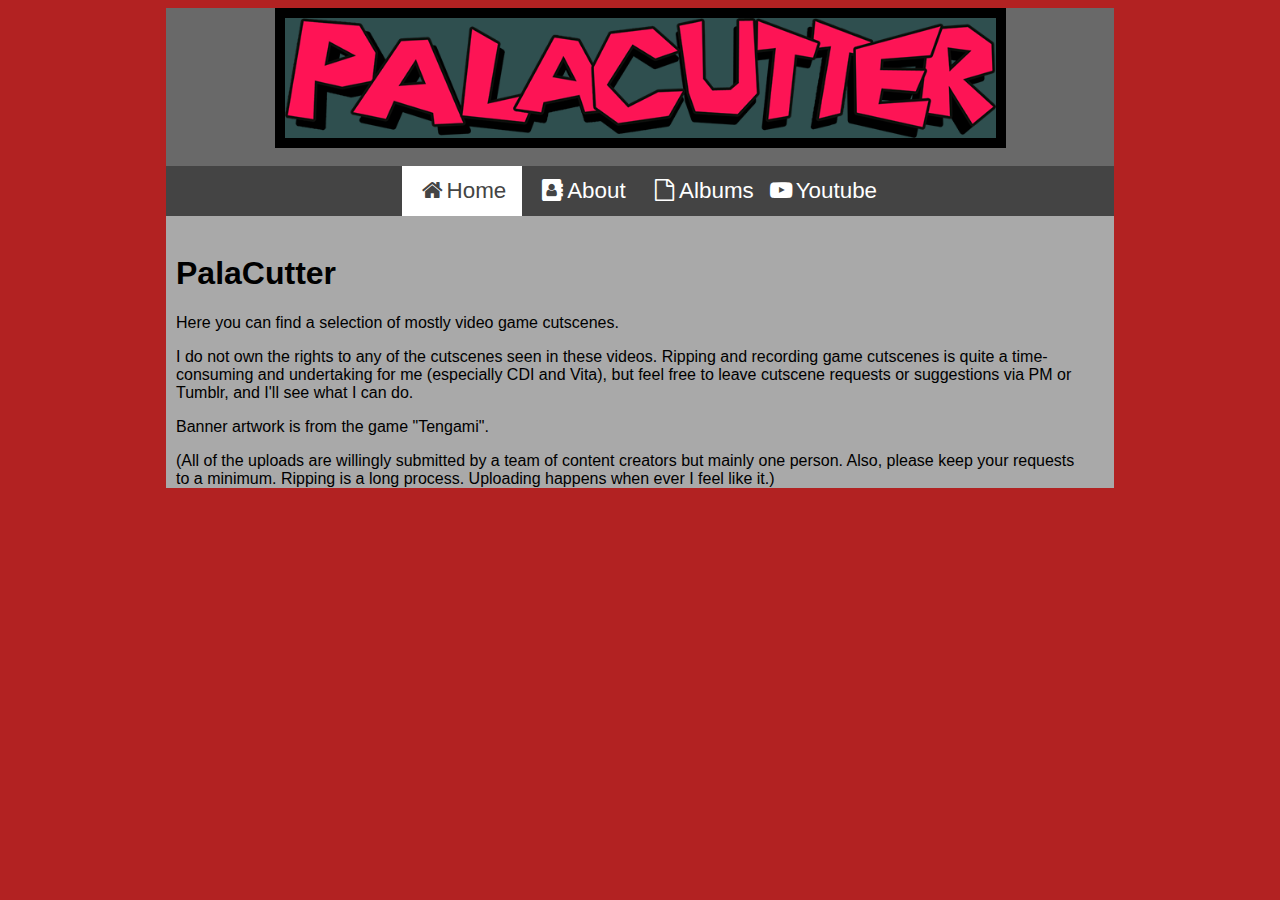
<file: index.html>
<!DOCTYPE HTML>
<head>
<title>PalaCutter's High-Quality Cutscene Rips</title>
<!-- Custom Style -->
<link rel="stylesheet" type="text/css" href="css/style.css">
<!-- Font Awesome CSS -->
<link rel="stylesheet" href="css/font-awesome.min.css">
</head>
<body>
    <!-- Logo -->
    <div class="main">
        <div class="logo">
            <img src="images/palalogo.png" class="logo" alt="PalaCutter Logo">
        </div>
        <br>
        <div class="links">
            <ul>
                <li class="home"><a class="active" href="index.html"><i class="fa fa-home fa-fw" aria-hidden="true"></i>Home</a></li>
                <li class="about"><a href="about.html"><i class="fa fa-address-book fa-fw" aria-hidden="true"></i>About</a></li>
                <li class="albums"><a href="albums.html"><i class="fa fa-file-o fa-fw" aria-hidden="true"></i>Albums</a></li>
                <li class="youtube"><a href="https://www.youtube.com/channel/UCQyY54vAqcbAbvnVtfm11SQ/"><i class="fa fa-youtube-play fa-fw" aria-hidden="true"></i>Youtube</a></li>
            </ul>
        </div>
        <div class="content">
            <br>
            <div class="ctext">
            <h1>PalaCutter</h1>
            <p>Here you can find a selection of mostly video game cutscenes.</p>

            <p>I do not own the rights to any of the cutscenes seen in these videos. Ripping and recording game cutscenes is quite a time-consuming and undertaking for me (especially CDI and Vita), but feel free to leave cutscene requests or suggestions via PM or Tumblr, and I'll see what I can do.</p>

            <p>Banner artwork is from the game "Tengami".</p>

            <p>(All of the uploads are willingly submitted by a team of content creators but mainly one person. Also, please keep your requests to a minimum. Ripping is a long process. Uploading happens when ever I feel like it.)</p>
                <!-- I don't think you should be here. -->
            <script src="https://apis.google.com/js/platform.js"></script>

            <div class="g-ytsubscribe" data-channelid="UCQyY54vAqcbAbvnVtfm11SQ" data-layout="full" data-count="default"></div>
            </div>
        </div>
    </div>
</body>
</file>
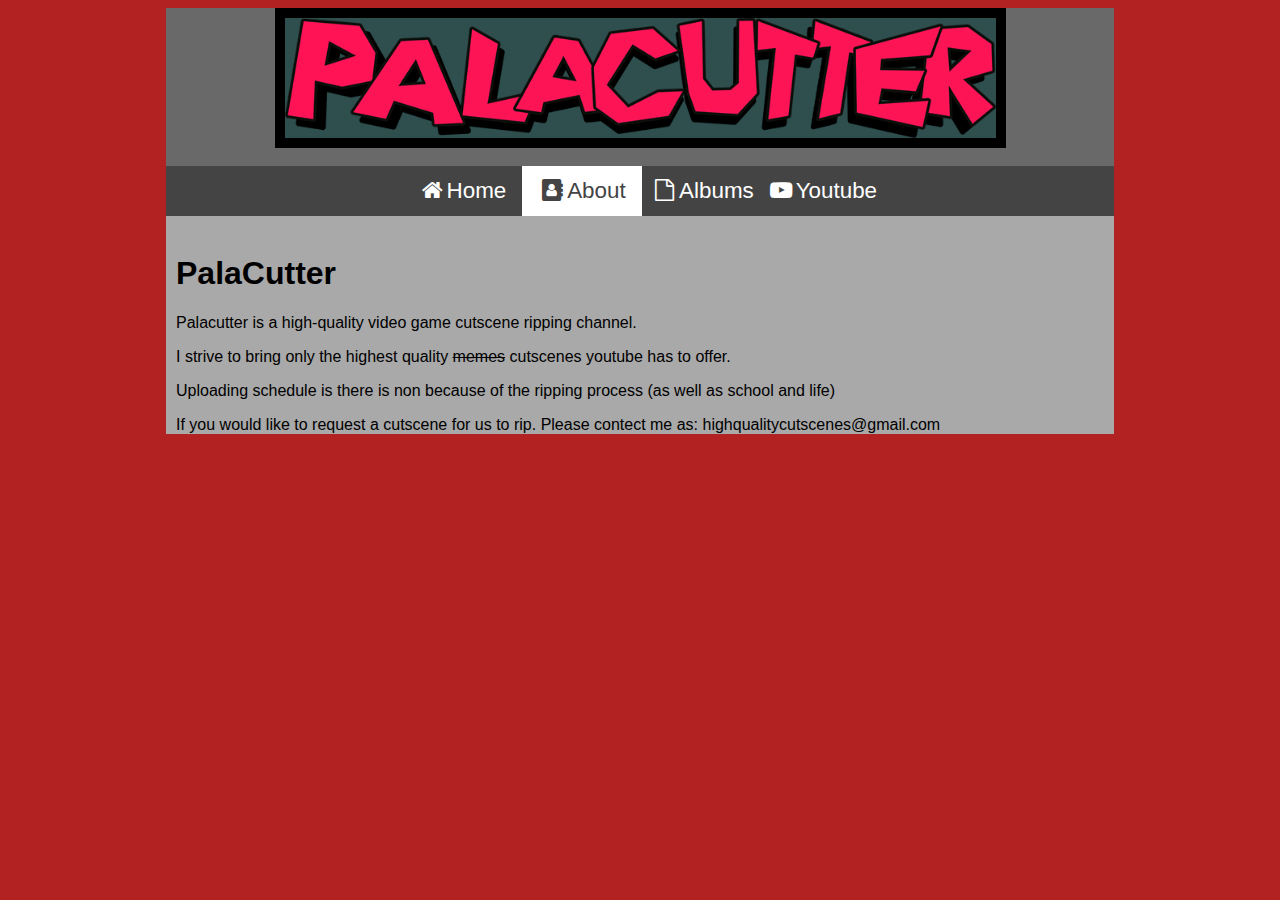
<file: about.html>
<!DOCTYPE HTML>
<head>
<title>PalaCutter's High-Quality Cutscene Rips</title>
<!-- Custom Style -->
<link rel="stylesheet" type="text/css" href="css/style.css">
<!-- Font Awesome CSS -->
<link rel="stylesheet" href="css/font-awesome.min.css">
</head>
<body>
    <!-- Logo -->
    <div class="main">
        <div class="logo">
            <img src="images/palalogo.png" class="logo" alt="PalaCutter Logo">
        </div>
        <br>
        <div class="links">
            <ul>
                <li class="home"><a href="index.html"><i class="fa fa-home fa-fw" aria-hidden="true"></i>Home</a></li>
                <li class="about"><a class="active" href="about.html"><i class="fa fa-address-book fa-fw" aria-hidden="true"></i>About</a></li>
                <li class="albums"><a href="albums.html"><i class="fa fa-file-o fa-fw" aria-hidden="true"></i>Albums</a></li>
                <li class="youtube"><a href="https://www.youtube.com/channel/UCQyY54vAqcbAbvnVtfm11SQ/"><i class="fa fa-youtube-play fa-fw" aria-hidden="true"></i>Youtube</a></li>
            </ul>
        </div>
        <div class="content">
            <br>
            <div class="ctext">
            <h1>PalaCutter</h1>
            <p>Palacutter is a high-quality video game cutscene ripping channel.</p>

            <p>I strive to bring only the highest quality <s>memes</s> cutscenes youtube has to offer.</p>

            <p>Uploading schedule is there is non because of the ripping process (as well as school and life)</p>

            <p>If you would like to request a cutscene for us to rip. Please contect me as: highqualitycutscenes@gmail.com</p>
            <!-- Ok you know this is a meme channel. Our memes are Hotel Mario, Vegeta, and the Navy Seals copypasta. Most of the rips are made by one guy but some are ripped by other people-->
            </div>
        </div>
    </div>
</body>
</file>
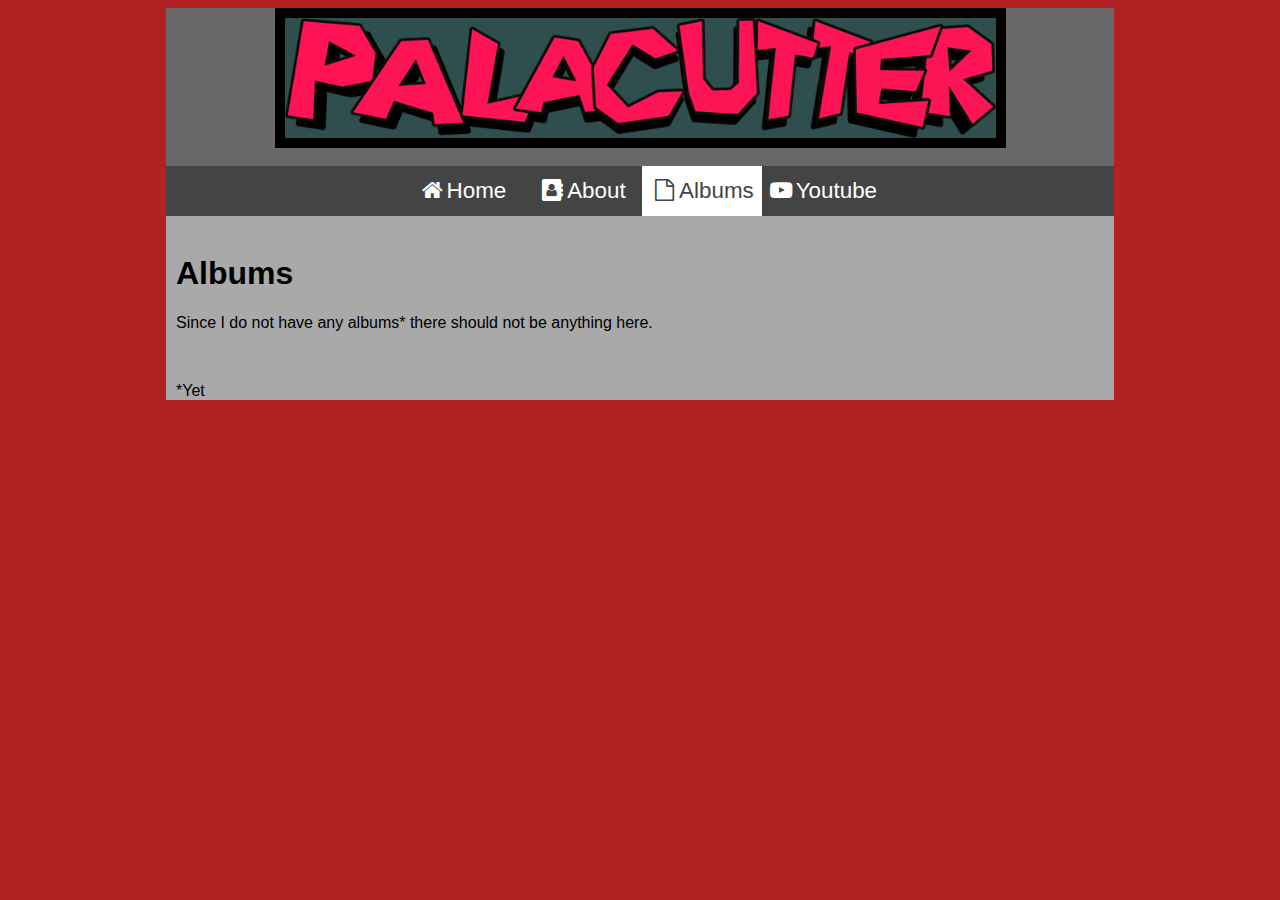
<file: albums.html>
<!DOCTYPE HTML>
<head>
<title>PalaCutter's High-Quality Cutscene Rips</title>
<!-- Custom Style -->
<link rel="stylesheet" type="text/css" href="css/style.css">
<!-- Font Awesome CSS -->
<link rel="stylesheet" href="css/font-awesome.min.css">
</head>
<body>
    <!-- Logo -->
    <div class="main">
        <div class="logo">
            <img src="images/palalogo.png" class="logo" alt="PalaCutter Logo">
        </div>
        <br>
        <div class="links">
            <ul>
                <li class="home"><a  href="index.html"><i class="fa fa-home fa-fw" aria-hidden="true"></i>Home</a></li>
                <li class="about"><a href="about.html"><i class="fa fa-address-book fa-fw" aria-hidden="true"></i>About</a></li>
                <li class="albums"><a class="active" href="albums.html"><i class="fa fa-file-o fa-fw" aria-hidden="true"></i>Albums</a></li>
                <li class="youtube"><a href="https://www.youtube.com/channel/UCQyY54vAqcbAbvnVtfm11SQ/"><i class="fa fa-youtube-play fa-fw" aria-hidden="true"></i>Youtube</a></li>
            </ul>
        </div>
        <div class="content">
            <br>
            <div class="ctext">
            <h1>Albums</h1>
            <p>Since I do not have any albums* there should not be anything here.</p>
            <br>    
            <p>*Yet</p>
                <!--There are no rips right now...until I reach 100 subscribers.-->
            </div>
        </div>
    </div>
</body>
</file>
<file: css/style.css>
img.logo {
    display:block;
    margin-left:auto;
    margin-right: auto;
    background-color:darkslategrey;
    border: 10px solid black;
    width: 75%;
}
body{
    background-color: firebrick;
}
.main {
    background-color: dimgrey;
    margin: 0 auto; 
    width: 75%;
}
.content{
    height:200%;
    background-color:darkgray;
    font-family: Arial;
}
.ctext{
    position: relative;
    left: 10px;
    width: 96%;
}
.link {
    background-color: beige;
}
.links ul {
  list-style: none;
  background-color: #444;
  text-align: center;
  padding: 0;
  margin: 0;
}
.links li {
  font-family: 'Oswald', sans-serif;
  font-size: 1.2em;
  line-height: 40px;
  height: 40px;
  border-bottom: 1px solid #888;
}
 
.links a {
  text-decoration: none;
  color: #fff;
  display: block;
  transition: .3s background-color;
}
 
.links a:hover {
  background-color: #005f5f;
}
 
.links a.active {
  background-color: #fff;
  color: #444;
  cursor: default;
}
 
@media screen and (min-width: 600px) {
.links li {
    width: 120px;
    border-bottom: none;
    height: 50px;
    line-height: 50px;
    font-size: 1.4em;
  }

.links li {
    display: inline-block;
    margin-right: -4px;
  }
</file>
